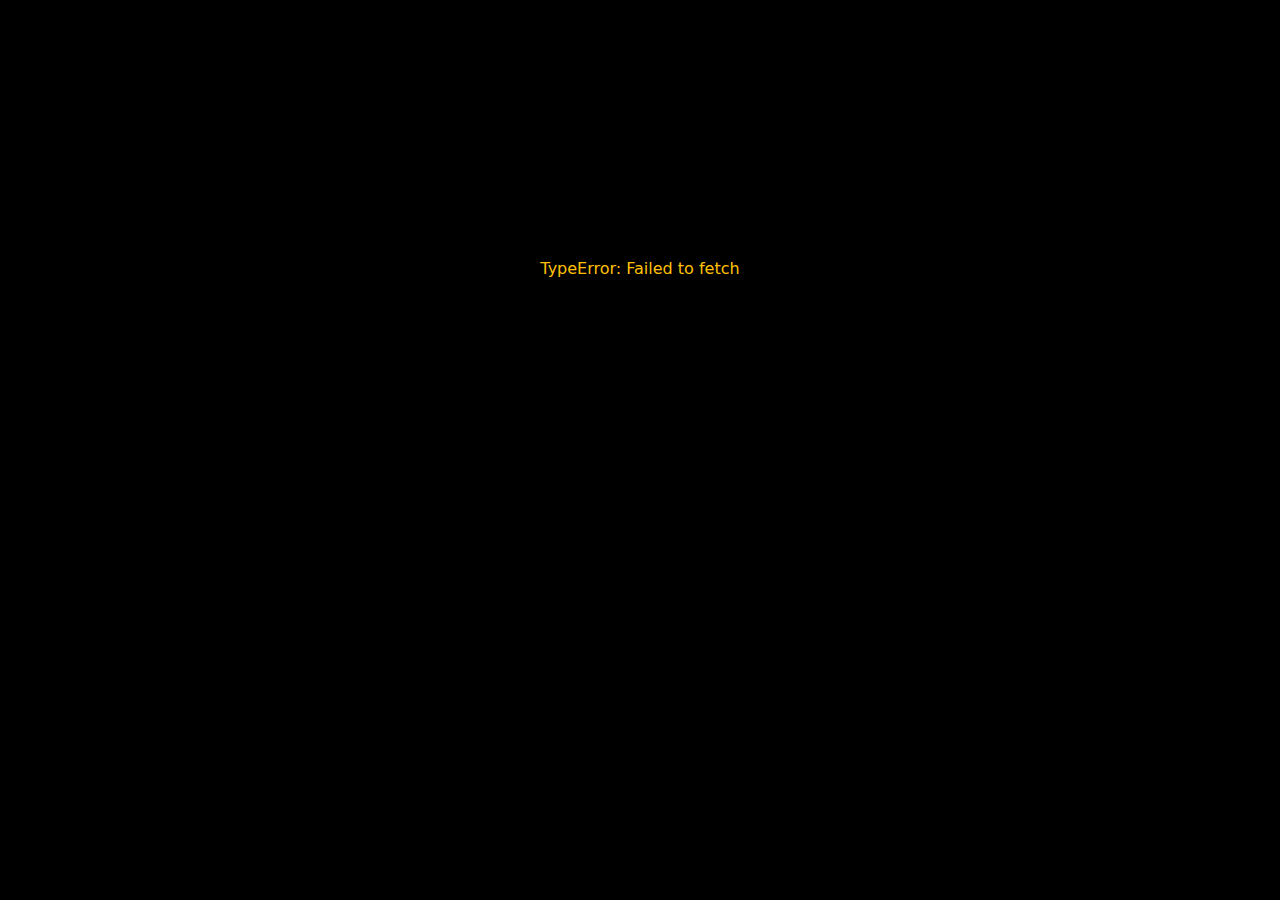
<file: index.html>
<!DOCTYPE html>
<html lang="zh-cn">

  <head>
    <meta charset="utf-8">
    <meta name="viewport" content="width=device-width, initial-scale=1, shrink-to-fit=no">
    <meta http-equiv="x-ua-compatible" content="ie=edge">

    <title>小水电绿色转型发展 | Small and Green | UNIDO-GEF中国小水电增效扩容改造增值</title>


    <meta property="og:image" content="./assets/img/unido-gef-shp-landing-bg.jpg">
    <meta name="twitter:card" content="summary_large_image">

    <link rel="icon" sizes="512x512" href="./assets/img/icon512.png">
    <link rel="apple-touch-icon" sizes="512x512" href="./assets/img/icon512.png">
    <link rel="icon" sizes="192x192" href="./assets/img/icon192.png">
    <link rel="apple-touch-icon" sizes="192x192" href="./assets/img/icon192.png">

    <!-- Bootstrap and Icons CSS -->
    <link href="https://cdn.bootcdn.net/ajax/libs/twitter-bootstrap/5.3.1/css/bootstrap.min.css " rel="stylesheet">
    <link href="https://cdn.bootcdn.net/ajax/libs/bootstrap-icons/1.11.0/font/bootstrap-icons.min.css" rel="stylesheet">

    <!-- Leaflet CSS -->
    <link href="https://cdn.bootcdn.net/ajax/libs/leaflet/1.9.4/leaflet.min.css" rel="stylesheet">

    <!-- fullPage CSS -->
    <link href="https://cdn.bootcdn.net/ajax/libs/fullPage.js/4.0.20/fullpage.min.css" rel="stylesheet">

    <!-- videoJS CSS -->
    <link href="https://cdn.bootcdn.net/ajax/libs/video.js/8.5.3/video-js.min.css" rel="stylesheet">

    <!-- animate CSS -->
    <link href="https://cdn.bootcdn.net/ajax/libs/animate.css/4.1.1/animate.min.css" rel="stylesheet">

    <!-- Custom styles -->
    <link href="./assets/css/shp.css" rel="stylesheet">

    <!-- Block IE -->
    <!--[if IE]>
    <link rel="stylesheet" type="text/css" href="./assets/css/block-ie.css" />
    <![endif]-->

    <!-- Leaflet JavaScript -->
    <script src="https://cdn.bootcdn.net/ajax/libs/leaflet/1.9.4/leaflet.min.js"></script>

    <!-- fullPage JavaScript -->
    <script src="https://cdn.bootcdn.net/ajax/libs/fullPage.js/4.0.20/fullpage.min.js"></script>

    <!-- Bootstrap JavaScript -->
    <script src="https://cdn.bootcdn.net/ajax/libs/twitter-bootstrap/5.3.1/js/bootstrap.bundle.min.js"></script>

    <!-- videoJS JavaScript -->
    <script src="https://cdn.bootcdn.net/ajax/libs/video.js/8.5.3/video.min.js"></script>

    <!-- echarts JavaScript -->
    <script src="https://cdn.bootcdn.net/ajax/libs/echarts/5.4.3/echarts.min.js"></script>


  </head>

  <body id="top">
    <div class="d-none">Webpage for the UNIDO-GEF Project on China Small Hydropower Capacity Expansion</div>

    <div id="loading-status" class="text-center">

      <div class="spinner-border text-light" role="status" style="margin-top: 40vh;">
        <span class="visually-hidden">Loading...</span>
      </div>
    </div>

    <div id="nav-toggles" class="btn-group btn-group-lg" role="group" aria-label="Navigation toggles">
      <button type="button" class="btn btn-dark rounded-0" data-bs-toggle="offcanvas" data-bs-target="#main-search-box"><i class="bi bi-search"></i><span class="d-none d-xl-inline ms-2">搜索</span></button>
      <button type="button" class="btn btn-dark rounded-0" data-bs-toggle="offcanvas" data-bs-target="#main-nav-box"><i class="bi bi-list"></i><span class="d-none d-xl-inline ms-2">菜单</span></button>
    </div>

    <div id="fullpage">
    </div>

    <div class="old-ie-message text-center py-3">
      <div class="container">
        Sorry, we do not support Internet Explorer. Please try a modern browser.
      </div>
    </div>


    <!-- Main navigation -->
    <div class="offcanvas offcanvas-end bg-dark" tabindex="-1" id="main-nav-box">
      <div class="offcanvas-body normalScroll px-0">
        <ul id="fp-menu" class="fp-menu-box list-group list-group-flush">
        </ul>
      </div>
      <div class="offcanvas-header">
        <a href="en.html" class="btn btn-outline-light" title="English"><i class="bi bi-translate"></i></a>
      </div>
    </div>
    <div class="offcanvas offcanvas-end bg-dark normalScroll" tabindex="-1" id="main-search-box">
      <div class="offcanvas-header pb-0">
        <div class="input-group">
          <input type="input" class="form-control rounded-0 bg-transparent text-white border-end-0" id="main-search-input" data-result-box="#search-results">
          <span class="input-group-text rounded-0 bg-transparent text-white border-start-0 clear-text"><i class="bi bi-search"></i></span>
        </div>
      </div>
      <div class="offcanvas-body normalScroll px-0">
        <ul id="search-results" class="list-group list-group-flush search-result-box">
          <li class="list-group-item disabled">
            <a href="#" class="disabled">
              <h6 class="text-white text-truncate"></h6>
              <p class="small text-truncate text-light mb-0">输入关键词后此处显示搜索结果</p>
            </a>
          </li>
        </ul>
      </div>
    </div>

    <!-- Modal for term explanations -->
    <div class="modal fade" id="kh-term-exp" data-bs-keyboard="false" tabindex="-1" aria-hidden="true">
      <div class="modal-dialog modal-dialog-centered modal-dialog-scrollable">
        <div class="modal-content rounded-0 shadow-lg">
          <div class="modal-header">
            <h5 class="modal-title">Term</h5>
            <button type="button" class="btn-close" data-bs-dismiss="modal" aria-label="Close"></button>
          </div>
          <div class="modal-body">Term explanations</div>
        </div>
      </div>
    </div>

    <!-- Modal for photo lightbox -->
    <div class="modal fade" id="photo-lightbox" tabindex="-1" aria-labelledby="photo-lightboxLabel" aria-hidden="true">
      <div class="modal-dialog modal-dialog-centered modal-dialog-scrollable modal-xl">
        <div class="modal-content bg-transparent border-0 rounded-0">
          <div class="modal-body text-center p-0 overflow-y-hidden d-flex align-items-center justify-content-center">
          </div>
          <div class="modal-footer modal-footer-caption p-0 small border-0 text-white justify-content-start">
          </div>
        </div>
      </div>
    </div>


    <!-- SCRIPTS -->
    <script src="./assets/js/shp.js"></script>

  </body>

</html>
</file>
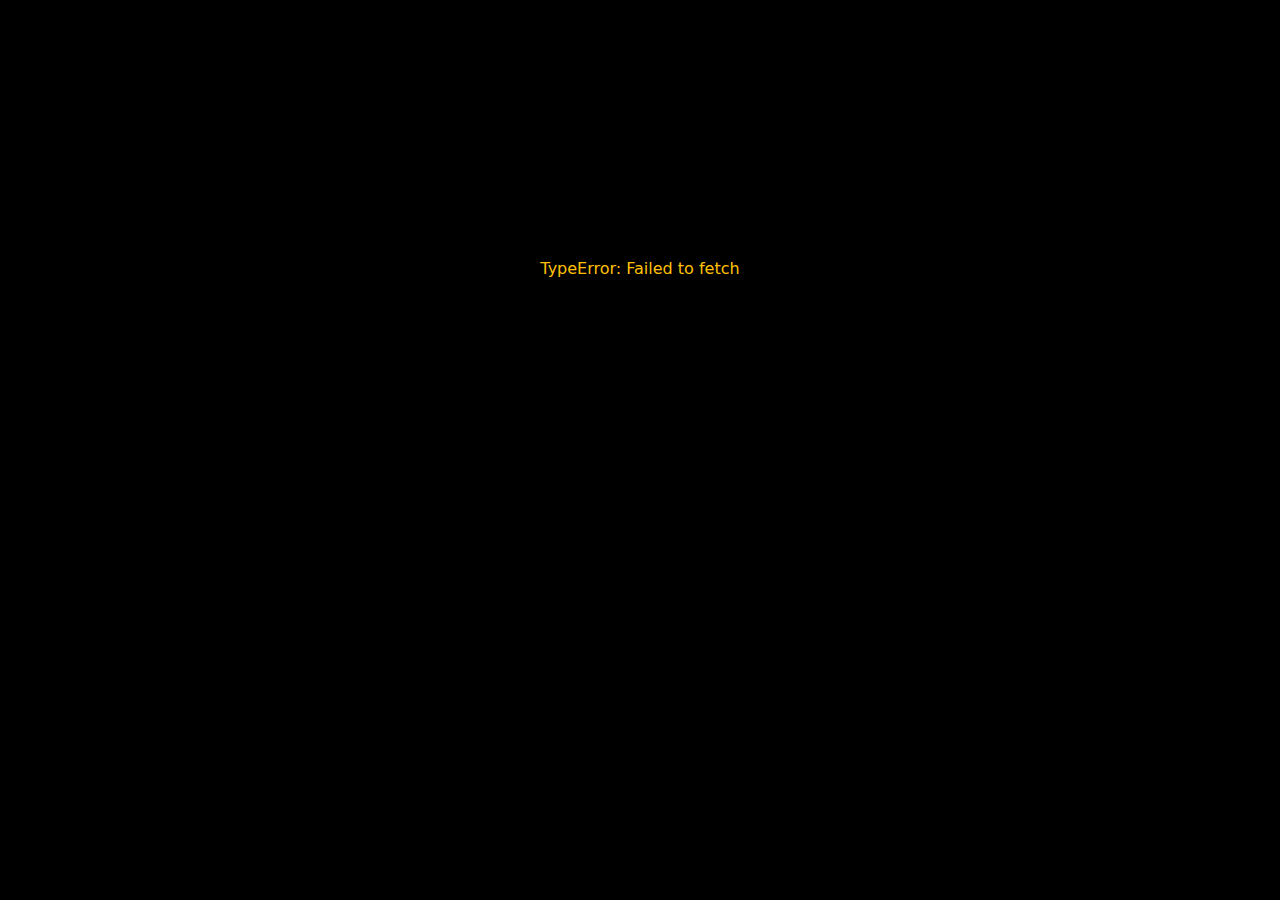
<file: en.html>
<!DOCTYPE html>
<html lang="en-us">

  <head>
    <meta charset="utf-8">
    <meta name="viewport" content="width=device-width, initial-scale=1, shrink-to-fit=no">
    <meta http-equiv="x-ua-compatible" content="ie=edge">

    <title>Small and Green | UNIDO-GEF Project on Upgrading of China Small Hydropower Capacity</title>


    <meta property="og:image" content="./assets/img/unido-gef-shp-landing-bg.jpg">
    <meta name="twitter:card" content="summary_large_image">

    <link rel="icon" sizes="512x512" href="./assets/img/icon512.png">
    <link rel="apple-touch-icon" sizes="512x512" href="./assets/img/icon512.png">
    <link rel="icon" sizes="192x192" href="./assets/img/icon192.png">
    <link rel="apple-touch-icon" sizes="192x192" href="./assets/img/icon192.png">
    
    <!-- Bootstrap and Icons CSS -->
    <link href="https://cdn.bootcdn.net/ajax/libs/twitter-bootstrap/5.3.1/css/bootstrap.min.css " rel="stylesheet">
    <link href="https://cdn.bootcdn.net/ajax/libs/bootstrap-icons/1.11.0/font/bootstrap-icons.min.css" rel="stylesheet">

    <!-- Leaflet CSS -->
    <link href="https://cdn.bootcdn.net/ajax/libs/leaflet/1.9.4/leaflet.min.css" rel="stylesheet">

    <!-- fullPage CSS -->
    <link href="https://cdn.bootcdn.net/ajax/libs/fullPage.js/4.0.20/fullpage.min.css" rel="stylesheet">

    <!-- videoJS CSS -->
    <link href="https://cdn.bootcdn.net/ajax/libs/video.js/8.5.3/video-js.min.css" rel="stylesheet">

    <!-- animate CSS -->
    <link href="https://cdn.bootcdn.net/ajax/libs/animate.css/4.1.1/animate.min.css" rel="stylesheet">

    <!-- Custom styles -->
    <link href="./assets/css/shp.css" rel="stylesheet">

    <!-- Block IE -->
    <!--[if IE]>
    <link rel="stylesheet" type="text/css" href="./assets/css/block-ie.css" />
    <![endif]-->

    <!-- Leaflet JavaScript -->
    <script src="https://cdn.bootcdn.net/ajax/libs/leaflet/1.9.4/leaflet.min.js"></script>

    <!-- fullPage JavaScript -->
    <script src="https://cdn.bootcdn.net/ajax/libs/fullPage.js/4.0.20/fullpage.min.js"></script>

    <!-- Bootstrap JavaScript -->
    <script src="https://cdn.bootcdn.net/ajax/libs/twitter-bootstrap/5.3.1/js/bootstrap.bundle.min.js"></script>

    <!-- videoJS JavaScript -->
    <script src="https://cdn.bootcdn.net/ajax/libs/video.js/8.5.3/video.min.js"></script>

    <!-- echarts JavaScript -->
    <script src="https://cdn.bootcdn.net/ajax/libs/echarts/5.4.3/echarts.min.js"></script>


  </head>

  <body id="top">
    <div class="d-none">Webpage for the UNIDO-GEF Project on China Small Hydropower Capacity Expansion</div>

    <div id="loading-status" class="text-center">

      <div class="spinner-border text-light" role="status" style="margin-top: 40vh;">
        <span class="visually-hidden">Loading...</span>
      </div>
    </div>

    <div id="nav-toggles" class="btn-group btn-group-lg" role="group" aria-label="Navigation toggles">
      <button type="button" class="btn btn-dark rounded-0" data-bs-toggle="offcanvas" data-bs-target="#main-search-box"><i class="bi bi-search"></i></button>
      <button type="button" class="btn btn-dark rounded-0" data-bs-toggle="offcanvas" data-bs-target="#main-nav-box"><i class="bi bi-list"></i></button>
    </div>

    <div id="fullpage">
    </div>

    <div class="old-ie-message text-center py-3">
      <div class="container">
        Sorry, we do not support Internet Explorer. Please try a modern browser.
      </div>
    </div>


    <!-- Main navigation -->
    <div class="offcanvas offcanvas-end bg-dark" tabindex="-1" id="main-nav-box">
      <div class="offcanvas-body normalScroll px-0">
        <ul id="fp-menu" class="fp-menu-box list-group list-group-flush">
        </ul>
      </div>
      <div class="offcanvas-header">
        <a href="index.html" class="btn btn-outline-light" title="English"><i class="bi bi-translate"></i></a>
      </div>
    </div>
    <div class="offcanvas offcanvas-end bg-dark normalScroll" tabindex="-1" id="main-search-box">
      <div class="offcanvas-header pb-0">
        <div class="input-group">
          <input type="input" class="form-control rounded-0 bg-transparent text-white border-end-0" id="main-search-input" data-result-box="#search-results">
          <span class="input-group-text rounded-0 bg-transparent text-white border-start-0 clear-text"><i class="bi bi-search"></i></span>
        </div>
      </div>
      <div class="offcanvas-body normalScroll px-0">
        <ul id="search-results" class="list-group list-group-flush search-result-box">
          <li class="list-group-item disabled">
            <a href="#" class="disabled">
              <h6 class="text-white text-truncate"></h6>
              <p class="small text-truncate text-light mb-0">Type to search</p>
            </a>
          </li>
        </ul>
      </div>
    </div>

    <!-- Modal for term explanations -->
    <div class="modal fade" id="kh-term-exp" data-bs-keyboard="false" tabindex="-1" aria-hidden="true">
      <div class="modal-dialog modal-dialog-centered modal-dialog-scrollable">
        <div class="modal-content rounded-0 shadow-lg">
          <div class="modal-header">
            <h5 class="modal-title">Term</h5>
            <button type="button" class="btn-close" data-bs-dismiss="modal" aria-label="Close"></button>
          </div>
          <div class="modal-body">Term explanations</div>
        </div>
      </div>
    </div>

    <!-- Modal for photo lightbox -->
    <div class="modal fade" id="photo-lightbox" tabindex="-1" aria-labelledby="photo-lightboxLabel" aria-hidden="true">
      <div class="modal-dialog modal-dialog-centered modal-dialog-scrollable modal-xl">
        <div class="modal-content bg-transparent border-0 rounded-0">
          <div class="modal-body text-center p-0 overflow-y-hidden d-flex align-items-center justify-content-center">
          </div>
          <div class="modal-footer modal-footer-caption p-0 small border-0 text-white justify-content-start">
          </div>
        </div>
      </div>
    </div>

    <!-- SCRIPTS -->
    <script src="./assets/js/shp-en.js"></script>

  </body>

</html>
</file>
<file: assets/css/shp.css>
/* ----------- Overrides ----------- */
.btn-unido-blue {
  background-color: #009cdc !important;
  border-color: #009cdc !important;
}

.btn-unido-blue:active,
.btn-unido-blue:hover {
  background-color: #008ac3 !important;
  border-color: #008ac3 !important;
}

.btn-unido-orange {
  background-color: #f47a42 !important;
  border-color: #f47a42 !important;
}

.btn-unido-orange:active,
.btn-unido-orange:hover {
  background-color: #f26c55 !important;
  border-color: #f47a42 !important;
}

.bg-unido-blue {
  background-color: #009cdc !important;
}

.bg-unido-orange {
  background-color: #f47a42 !important;
}

.text-unido-blue {
  color: #009cdc;
}

.text-unido-orange {
  color: #f47a42;
}

.text-very-small {
  font-size: 0.7rem;
}

.darker-backdrop .modal-backdrop {
  opacity: .85;
}

.bg-light-subtle .fp-arrow.fp-prev::before,
.bg-light-subtle .fp-arrow.fp-next::before {
  color: #009cdc;
}

.bg-unido-blue .fp-arrow.fp-prev::before,
.bg-unido-blue .fp-arrow.fp-next::before {
  color: #000;
}

.fp-prev::before {
  content: "\F129";
}

.fp-next::before {
  content: "\F133";
}

.fp-watermark {
  display: none !important;
}

#fp-nav.fp-left {
  left: 0;
}

#fp-nav ul li a span,
.fp-slidesNav ul li a span {
  background-color: #f47a42;
}

.fp-arrow.fp-prev,
.fp-arrow.fp-next {
  border: none;
  opacity: 0.6;
  width: auto;
  font-size: 3em;
}

.fp-arrow.fp-prev {
  left: 2.5rem;
}

.fp-arrow.fp-next {
  right: 2.5rem;
}

.carousel-unido-orange .carousel-control-prev:hover,
.carousel-unido-orange .carousel-control-next:hover,
.fp-arrow.fp-prev:hover,
.fp-arrow.fp-next:hover {
  opacity: 1;
}

#fp-nav ul li .fp-tooltip {
  background-color: #f47a42;
  color: #fff;
  padding: 1px 2px;
  border-radius: 1px;
  box-shadow: rgba(0, 0, 0, 0.075) 0px 2px 4px 0px;
}

.old-ie-message {
  display: none;
}

/* ----------- Laoding ----------- */

#loading-status {
  width: 100%;
  height: 100%;
  position: fixed;
  background-color: #000;
  z-index: 1200;
}

/* ----------- Nav toggles ----------- */

#nav-toggles {
  position: fixed;
  top: 1rem;
  right: 2rem;
  z-index: 998;
}

#nav-toggles .btn {
  background-color: rgba(0, 0, 0, .3);
  border-color: transparent;
}

#nav-toggles .btn:hover {
  background-color: rgba(0, 0, 0, .7);
}

#main-search-box,
#main-nav-box {
  width: 16rem;
}

.search-result-box.list-group .list-group-item,
.fp-menu-box.list-group .list-group-item {
  background-color: transparent;
  padding: 0;
}

.search-result-box.list-group .list-group-item:hover,
.fp-menu-box.list-group .list-group-item:hover,
.fp-menu-box.list-group .list-group-item.active {
  background-color: #009cdc;
}

.search-result-box.list-group .list-group-item a,
.fp-menu-box.list-group .list-group-item a {
  color: #fff;
  text-decoration: none;
  display: block;
  padding: .75rem 1.5rem;
}

/* ----------- Photo Lightbox ----------- 

#photo-lightbox .modal--footer-caption{
  position: absolute;
  left: 0;
  bottom: 0;
  right: 0;
  background-color: rgba(0,0,0,.6);
  border-radius: 0;
} */

/* ----------- Home ----------- */

.video-in-background::before {
  content: '';
  position: absolute;
  top: 0;
  left: 0;
  right: 0;
  bottom: 0;
  background-color: rgba(0,0,0,.2);
  background-image: url("[data-uri]");
  z-index: 4;
}
.video-in-background .bg-video {
  position: absolute;
  right: 0;
  bottom: 0;
  top: 0;
  width: 100%;
  height: 100%;
  background-size: 100% 100%;
  background-color: black;
  background-position: center center;
  background-size: contain;
  object-fit: cover;
  /*cover video background */
  z-index: 3;
}

.video-in-background .logo-wrap {
  position: absolute;
  z-index: 5;
  width: 100%;
  left: 3rem;
  top: 3rem;
  -webkit-transform: translate3d(0,0,0);
  -ms-transform: translate3d(0,0,0);
  transform: translate3d(0,0,0);
  width: 12rem;
  height: auto;
}

.video-in-background .layer{
  position: absolute;
  z-index: 5;
  width: 100%;
  left: 0;
  top: 43%;
  -webkit-transform: translate3d(0,0,0);
  -ms-transform: translate3d(0,0,0);
  transform: translate3d(0,0,0);
}

/* ----------- Map ----------- */

.leaflet-map-fullscreen {
  width: 100%;
  height: 100%;
  background-color: #000;
}

.leaflet-popup-content-wrapper {
  border-radius: 0;
}

.leaflet-map-fullscreen .leaflet-map-attribution {
  position: absolute;
  bottom: .5rem;
  right: .5rem;
  z-index: 1100;
}

.leaflet-map-fullscreen .demo-plant-list-wrap {
  width: 12rem;
  position: absolute;
  bottom: 0;
  left: 0;
  max-height: 100%;
  overflow: hidden;
  z-index: 1200;
}

.leaflet-map-fullscreen .demo-plant-list-wrap .demo-plant-list-toggle {
  background-color: rgba(0, 156, 220, .8);
  text-align: left;
  pointer-events: auto;
}

.demo-plant-list-toggle::after {
  display: inline-block;
  font-family: bootstrap-icons !important;
  font-style: normal;
  font-weight: normal !important;
  font-variant: normal;
  text-transform: none;
  line-height: 1;
  vertical-align: -.125em;
  -webkit-font-smoothing: antialiased;
  -moz-osx-font-smoothing: grayscale;
  content: '\F229';
}

.demo-plant-list-toggle.collapsed::after {
  content: '\F231';
}

.leaflet-map-fullscreen .demo-plant-list-wrap .demo-plant-list-content {
  overflow-y: auto;
}

/* ----------- Tech demo ----------- */


.carousel-item-elex2 .row .carousel-item-ele:not(:first-child) {
  display: none;
}

.carousel-unido-orange .carousel-control-prev,
.carousel-unido-orange .carousel-control-next {
  color: #f47a42;
  width: auto;
}

.carousel-unido-orange .report-cover-wrap {
  max-width: 40%;
}

.carousel-unido-orange .report-cover-wrap img.report-cover {
  max-height: 160px;
}

/* ----------- Institutional outputs ----------- */
.ins-output-item::before {
  display: inline-block;
  margin-right: .5rem;
  font-family: bootstrap-icons !important;
  font-style: normal;
  font-weight: normal !important;
  font-variant: normal;
  text-transform: none;
  line-height: 1;
  vertical-align: -.125em;
  -webkit-font-smoothing: antialiased;
  -moz-osx-font-smoothing: grayscale;
  content: '\F3B9';
  color: #009cdc;
}

.ins-output-item.active::before {
  content: '\F4EA';
  color: #f47a42;
}

/* ----------- Knowledge tree ----------- */

.bs-tree {
  height: 50vh;
  overflow-y: auto;
}

.bs-tree .list-group:not(:first-child) .list-group-item:first-child {
  border-top-width: var(--bs-list-group-border-width);
}

.bs-tree .list-group-item {
  padding-right: 0;
}

.bs-tree .list-group.collapsing,
.bs-tree .list-group.show {
  margin-top: .5rem;
  margin-bottom: -.5rem;
}

.kh-folder,
.kh-term,
.kh-item {
  display: block;
  text-indent: -.6rem;
  padding-left: .6rem;
}

.fp-arrow.fp-prev::before,
.fp-arrow.fp-next::before,
.kh-term::before,
.kh-folder::before,
.kh-item::before {
  display: inline-block;
  font-family: bootstrap-icons !important;
  font-style: normal;
  font-weight: normal !important;
  font-variant: normal;
  text-transform: none;
  line-height: 1;
  vertical-align: -.125em;
  -webkit-font-smoothing: antialiased;
  -moz-osx-font-smoothing: grayscale;
  margin-right: .3rem;
  color: #009cdc;
}

.kh-folder::before {
  content: "\F3D3";
}

.kh-folder[aria-expanded="true"]::before {
  content: "\F3D2";
}

.kh-item::before {
  content: "\f38b";
}

.kh-term::before {
  content: "\F19F";
}

/* ----------- Project stats ----------- */

.container-chart {
  aspect-ratio: 1/1 auto;
  max-height: 90vh;
}

.container-chart p.small {
  line-height: .98rem;
}

/* ----------- Photo walls ----------- */

.photo-desc {
  font-size: .75rem;
}

.img-fluid.partner-logo {
  max-height: 64px;
}

/* ----------- Follow us ----------- */

.img-fluid.img-qr-code {
  max-height: 128px;
}

@media (min-width: 768px) {
  .container-chart {
    aspect-ratio: 4/3 auto;
    max-height: 90vh;
  }
}


@media (min-width: 992px) {

  .leaflet-map-fullscreen .demo-plant-list-wrap {
    position: relative;
    width: 16rem;
  }
  
  .leaflet-map-fullscreen .demo-plant-list-wrap .demo-plant-list-content {
    display: block;
  }
  
  .asr-fixed {
    padding-bottom: 50%;
  }

  .carousel-item-elex2 .row .carousel-item-ele:last-child {
    display: block;
  }

  .carousel-item-elex2 .carousel-item-end.active,
  .carousel-item-elex2 .carousel-item-next {
    transform: translateX(50%);
  }

  .carousel-item-elex2 .carousel-item-next .carousel-item-ele:first-child {
    visibility: hidden;
  }

  .carousel-item-elex2 .carousel-item-start.active,
  .carousel-item-elex2 .carousel-item-prev {
    transform: translateX(-50%);
  }

  .carousel-item-elex2 .carousel-item-prev .carousel-item-ele:last-child {
    visibility: hidden;
  }

  .carousel-item-elex2 .carousel-item-end,
  .carousel-item-elex2 .carousel-item-start {
    transform: translateX(0);
  }
  
  .carousel-unido-orange .report-cover-wrap {
    max-width: unset;
  }
  
  .carousel-unido-orange .report-cover-wrap img.report-cover {
    max-height: 240px;
  }
  
  .container-chart {
    aspect-ratio: 16/9 auto;
    max-height: 90vh;
  }

}

@media (min-width: 1200px) {

  .container-limited {
    max-width: 992px;
  }

  .img-fluid.partner-logo {
    max-height: 80px;
  }

}

@media (max-width: 767px) {

  #inst-outputs-expl .alert {
    position: absolute;
    top: 2rem;
    right: 1rem;
    max-width: 80%;
    z-index: 3;
  }
  
  .carousel-unido-orange .desc-truncate {
    display: -webkit-box;
    -webkit-box-orient: vertical;
    -webkit-line-clamp: 3;
    overflow: hidden;
  }

}

/* Safari bug fix for #8068. */
@supports (-webkit-touch-callout: none) {
  .leaflet-map-fullscreen .leaflet-map-attribution,
  .leaflet-map-fullscreen .demo-plant-list-wrap,
  .leaflet-control-container .leaflet-top,
  .leaflet-control-container .leaflet-bottom {
    transform: translate3d(0, 0, 0);
    will-change: transform;
  }
}
</file>
<file: assets/css/block-ie.css>
#loading-status,#nav-toggles,#fp-nav,#fullpage{display:none !important}.old-ie-message{display:block !important}
</file>
